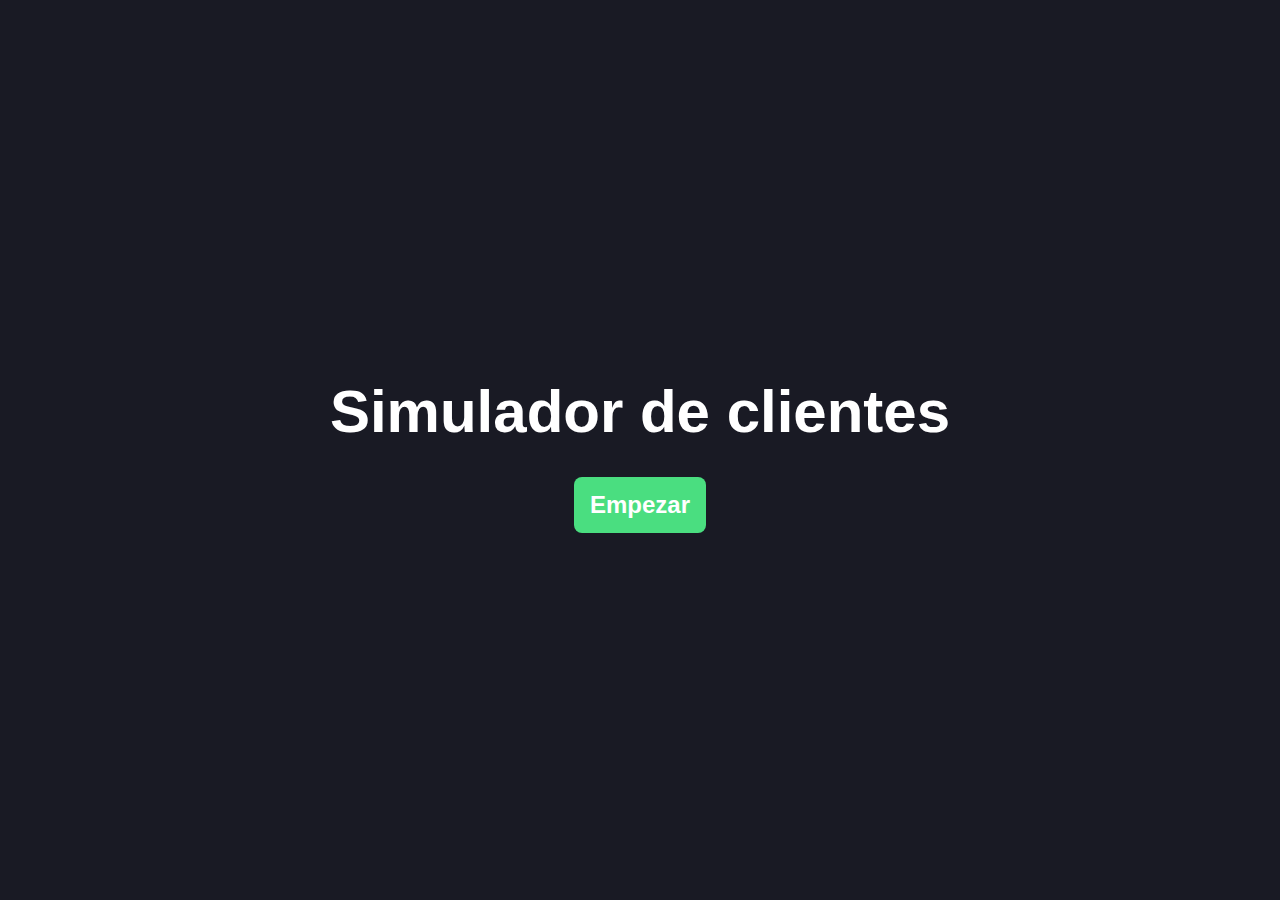
<file: index.html>
<!DOCTYPE html><html lang="en"><head><meta charSet="utf-8"/><meta name="viewport" content="width=device-width, initial-scale=1"/><link rel="preload" href="/_next/static/media/4473ecc91f70f139-s.p.woff" as="font" crossorigin="" type="font/woff"/><link rel="preload" href="/_next/static/media/463dafcda517f24f-s.p.woff" as="font" crossorigin="" type="font/woff"/><link rel="stylesheet" href="/_next/static/css/7f48a2754054d4f2.css" data-precedence="next"/><link rel="preload" as="script" fetchPriority="low" href="/_next/static/chunks/webpack-1b2fcdea7a42c911.js"/><script src="/_next/static/chunks/4bd1b696-9da136e16e280a8c.js" async=""></script><script src="/_next/static/chunks/215-7ce449878141f83b.js" async=""></script><script src="/_next/static/chunks/main-app-a57f19d70d06a9fe.js" async=""></script><script src="/_next/static/chunks/648-c4cb6474d9ba45f7.js" async=""></script><script src="/_next/static/chunks/app/page-818a45b54d1d9a6f.js" async=""></script><meta name="next-size-adjust"/><title>Create Next App</title><meta name="description" content="Generated by create next app"/><link rel="icon" href="/favicon.ico" type="image/x-icon" sizes="16x16"/><script src="/_next/static/chunks/polyfills-42372ed130431b0a.js" noModule=""></script></head><body class="__variable_1e4310 __variable_c3aa02 antialiased"><div class="flex justify-center items-center h-screen w-screen"><div class="flex justify-center items-center flex-col text-center"><p class="text-[60px] font-bold mb-5">Simulador de clientes</p><button class="bg-green-400 text-2xl rounded-lg text-white px-4 py-3 font-bold">Empezar</button></div></div><script src="/_next/static/chunks/webpack-1b2fcdea7a42c911.js" async=""></script><script>(self.__next_f=self.__next_f||[]).push([0])</script><script>self.__next_f.push([1,"4:\"$Sreact.fragment\"\n5:I[9275,[],\"\"]\n6:I[1343,[],\"\"]\n7:I[6513,[],\"ClientPageRoot\"]\n8:I[9006,[\"648\",\"static/chunks/648-c4cb6474d9ba45f7.js\",\"931\",\"static/chunks/app/page-818a45b54d1d9a6f.js\"],\"default\"]\nb:I[3120,[],\"OutletBoundary\"]\nd:I[3120,[],\"MetadataBoundary\"]\nf:I[3120,[],\"ViewportBoundary\"]\n11:I[6130,[],\"\"]\n1:HL[\"/_next/static/media/4473ecc91f70f139-s.p.woff\",\"font\",{\"crossOrigin\":\"\",\"type\":\"font/woff\"}]\n2:HL[\"/_next/static/media/463dafcda517f24f-s.p.woff\",\"font\",{\"crossOrigin\":\"\",\"type\":\"font/woff\"}]\n3:HL[\"/_next/static/css/7f48a2754054d4f2.css\",\"style\"]\n"])</script><script>self.__next_f.push([1,"0:{\"P\":null,\"b\":\"KLy82Nq-q0URdP3y0QU7D\",\"p\":\"\",\"c\":[\"\",\"\"],\"i\":false,\"f\":[[[\"\",{\"children\":[\"__PAGE__\",{}]},\"$undefined\",\"$undefined\",true],[\"\",[\"$\",\"$4\",\"c\",{\"children\":[[[\"$\",\"link\",\"0\",{\"rel\":\"stylesheet\",\"href\":\"/_next/static/css/7f48a2754054d4f2.css\",\"precedence\":\"next\",\"crossOrigin\":\"$undefined\",\"nonce\":\"$undefined\"}]],[\"$\",\"html\",null,{\"lang\":\"en\",\"children\":[\"$\",\"body\",null,{\"className\":\"__variable_1e4310 __variable_c3aa02 antialiased\",\"children\":[\"$\",\"$L5\",null,{\"parallelRouterKey\":\"children\",\"segmentPath\":[\"children\"],\"error\":\"$undefined\",\"errorStyles\":\"$undefined\",\"errorScripts\":\"$undefined\",\"template\":[\"$\",\"$L6\",null,{}],\"templateStyles\":\"$undefined\",\"templateScripts\":\"$undefined\",\"notFound\":[[\"$\",\"title\",null,{\"children\":\"404: This page could not be found.\"}],[\"$\",\"div\",null,{\"style\":{\"fontFamily\":\"system-ui,\\\"Segoe UI\\\",Roboto,Helvetica,Arial,sans-serif,\\\"Apple Color Emoji\\\",\\\"Segoe UI Emoji\\\"\",\"height\":\"100vh\",\"textAlign\":\"center\",\"display\":\"flex\",\"flexDirection\":\"column\",\"alignItems\":\"center\",\"justifyContent\":\"center\"},\"children\":[\"$\",\"div\",null,{\"children\":[[\"$\",\"style\",null,{\"dangerouslySetInnerHTML\":{\"__html\":\"body{color:#000;background:#fff;margin:0}.next-error-h1{border-right:1px solid rgba(0,0,0,.3)}@media (prefers-color-scheme:dark){body{color:#fff;background:#000}.next-error-h1{border-right:1px solid rgba(255,255,255,.3)}}\"}}],[\"$\",\"h1\",null,{\"className\":\"next-error-h1\",\"style\":{\"display\":\"inline-block\",\"margin\":\"0 20px 0 0\",\"padding\":\"0 23px 0 0\",\"fontSize\":24,\"fontWeight\":500,\"verticalAlign\":\"top\",\"lineHeight\":\"49px\"},\"children\":\"404\"}],[\"$\",\"div\",null,{\"style\":{\"display\":\"inline-block\"},\"children\":[\"$\",\"h2\",null,{\"style\":{\"fontSize\":14,\"fontWeight\":400,\"lineHeight\":\"49px\",\"margin\":0},\"children\":\"This page could not be found.\"}]}]]}]}]],\"notFoundStyles\":[]}]}]}]]}],{\"children\":[\"__PAGE__\",[\"$\",\"$4\",\"c\",{\"children\":[[\"$\",\"$L7\",null,{\"Component\":\"$8\",\"searchParams\":{},\"params\":{},\"promises\":[\"$@9\",\"$@a\"]}],null,[\"$\",\"$Lb\",null,{\"children\":\"$Lc\"}]]}],{},null]},null],[\"$\",\"$4\",\"h\",{\"children\":[null,[\"$\",\"$4\",\"IswgjoqKfApqN7sbLwrUy\",{\"children\":[[\"$\",\"$Ld\",null,{\"children\":\"$Le\"}],[\"$\",\"$Lf\",null,{\"children\":\"$L10\"}],[\"$\",\"meta\",null,{\"name\":\"next-size-adjust\"}]]}]]}]]],\"m\":\"$undefined\",\"G\":[\"$11\",\"$undefined\"],\"s\":false,\"S\":true}\n"])</script><script>self.__next_f.push([1,"9:{}\na:{}\n"])</script><script>self.__next_f.push([1,"10:[[\"$\",\"meta\",\"0\",{\"name\":\"viewport\",\"content\":\"width=device-width, initial-scale=1\"}]]\ne:[[\"$\",\"meta\",\"0\",{\"charSet\":\"utf-8\"}],[\"$\",\"title\",\"1\",{\"children\":\"Create Next App\"}],[\"$\",\"meta\",\"2\",{\"name\":\"description\",\"content\":\"Generated by create next app\"}],[\"$\",\"link\",\"3\",{\"rel\":\"icon\",\"href\":\"/favicon.ico\",\"type\":\"image/x-icon\",\"sizes\":\"16x16\"}]]\n"])</script><script>self.__next_f.push([1,"c:null\n"])</script></body></html>
</file>
<file: _next/static/css/7f48a2754054d4f2.css>
@font-face{font-family:geistSans;src:url(/_next/static/media/4473ecc91f70f139-s.p.woff) format("woff");font-display:swap;font-weight:100 900}@font-face{font-family:geistSans Fallback;src:local("Arial");ascent-override:85.83%;descent-override:20.52%;line-gap-override:9.33%;size-adjust:107.19%}.__className_1e4310{font-family:geistSans,geistSans Fallback}.__variable_1e4310{--font-geist-sans:"geistSans","geistSans Fallback"}@font-face{font-family:geistMono;src:url(/_next/static/media/463dafcda517f24f-s.p.woff) format("woff");font-display:swap;font-weight:100 900}@font-face{font-family:geistMono Fallback;src:local("Arial");ascent-override:69.97%;descent-override:16.73%;line-gap-override:7.61%;size-adjust:131.49%}.__className_c3aa02{font-family:geistMono,geistMono Fallback}.__variable_c3aa02{--font-geist-mono:"geistMono","geistMono Fallback"}*,:after,:before{--tw-border-spacing-x:0;--tw-border-spacing-y:0;--tw-translate-x:0;--tw-translate-y:0;--tw-rotate:0;--tw-skew-x:0;--tw-skew-y:0;--tw-scale-x:1;--tw-scale-y:1;--tw-pan-x: ;--tw-pan-y: ;--tw-pinch-zoom: ;--tw-scroll-snap-strictness:proximity;--tw-gradient-from-position: ;--tw-gradient-via-position: ;--tw-gradient-to-position: ;--tw-ordinal: ;--tw-slashed-zero: ;--tw-numeric-figure: ;--tw-numeric-spacing: ;--tw-numeric-fraction: ;--tw-ring-inset: ;--tw-ring-offset-width:0px;--tw-ring-offset-color:#fff;--tw-ring-color:rgba(59,130,246,.5);--tw-ring-offset-shadow:0 0 #0000;--tw-ring-shadow:0 0 #0000;--tw-shadow:0 0 #0000;--tw-shadow-colored:0 0 #0000;--tw-blur: ;--tw-brightness: ;--tw-contrast: ;--tw-grayscale: ;--tw-hue-rotate: ;--tw-invert: ;--tw-saturate: ;--tw-sepia: ;--tw-drop-shadow: ;--tw-backdrop-blur: ;--tw-backdrop-brightness: ;--tw-backdrop-contrast: ;--tw-backdrop-grayscale: ;--tw-backdrop-hue-rotate: ;--tw-backdrop-invert: ;--tw-backdrop-opacity: ;--tw-backdrop-saturate: ;--tw-backdrop-sepia: ;--tw-contain-size: ;--tw-contain-layout: ;--tw-contain-paint: ;--tw-contain-style: }::backdrop{--tw-border-spacing-x:0;--tw-border-spacing-y:0;--tw-translate-x:0;--tw-translate-y:0;--tw-rotate:0;--tw-skew-x:0;--tw-skew-y:0;--tw-scale-x:1;--tw-scale-y:1;--tw-pan-x: ;--tw-pan-y: ;--tw-pinch-zoom: ;--tw-scroll-snap-strictness:proximity;--tw-gradient-from-position: ;--tw-gradient-via-position: ;--tw-gradient-to-position: ;--tw-ordinal: ;--tw-slashed-zero: ;--tw-numeric-figure: ;--tw-numeric-spacing: ;--tw-numeric-fraction: ;--tw-ring-inset: ;--tw-ring-offset-width:0px;--tw-ring-offset-color:#fff;--tw-ring-color:rgba(59,130,246,.5);--tw-ring-offset-shadow:0 0 #0000;--tw-ring-shadow:0 0 #0000;--tw-shadow:0 0 #0000;--tw-shadow-colored:0 0 #0000;--tw-blur: ;--tw-brightness: ;--tw-contrast: ;--tw-grayscale: ;--tw-hue-rotate: ;--tw-invert: ;--tw-saturate: ;--tw-sepia: ;--tw-drop-shadow: ;--tw-backdrop-blur: ;--tw-backdrop-brightness: ;--tw-backdrop-contrast: ;--tw-backdrop-grayscale: ;--tw-backdrop-hue-rotate: ;--tw-backdrop-invert: ;--tw-backdrop-opacity: ;--tw-backdrop-saturate: ;--tw-backdrop-sepia: ;--tw-contain-size: ;--tw-contain-layout: ;--tw-contain-paint: ;--tw-contain-style: }/*
! tailwindcss v3.4.14 | MIT License | https://tailwindcss.com
*/*,:after,:before{box-sizing:border-box;border:0 solid #e5e7eb}:after,:before{--tw-content:""}:host,html{line-height:1.5;-webkit-text-size-adjust:100%;-moz-tab-size:4;tab-size:4;font-family:ui-sans-serif,system-ui,sans-serif,Apple Color Emoji,Segoe UI Emoji,Segoe UI Symbol,Noto Color Emoji;font-feature-settings:normal;font-variation-settings:normal;-webkit-tap-highlight-color:transparent}body{margin:0;line-height:inherit}hr{height:0;color:inherit;border-top-width:1px}abbr:where([title]){text-decoration:underline dotted}h1,h2,h3,h4,h5,h6{font-size:inherit;font-weight:inherit}a{color:inherit;text-decoration:inherit}b,strong{font-weight:bolder}code,kbd,pre,samp{font-family:ui-monospace,SFMono-Regular,Menlo,Monaco,Consolas,Liberation Mono,Courier New,monospace;font-feature-settings:normal;font-variation-settings:normal;font-size:1em}small{font-size:80%}sub,sup{font-size:75%;line-height:0;position:relative;vertical-align:baseline}sub{bottom:-.25em}sup{top:-.5em}table{text-indent:0;border-color:inherit;border-collapse:collapse}button,input,optgroup,select,textarea{font-family:inherit;font-feature-settings:inherit;font-variation-settings:inherit;font-size:100%;font-weight:inherit;line-height:inherit;letter-spacing:inherit;color:inherit;margin:0;padding:0}button,select{text-transform:none}button,input:where([type=button]),input:where([type=reset]),input:where([type=submit]){-webkit-appearance:button;background-color:transparent;background-image:none}:-moz-focusring{outline:auto}:-moz-ui-invalid{box-shadow:none}progress{vertical-align:baseline}::-webkit-inner-spin-button,::-webkit-outer-spin-button{height:auto}[type=search]{-webkit-appearance:textfield;outline-offset:-2px}::-webkit-search-decoration{-webkit-appearance:none}::-webkit-file-upload-button{-webkit-appearance:button;font:inherit}summary{display:list-item}blockquote,dd,dl,figure,h1,h2,h3,h4,h5,h6,hr,p,pre{margin:0}fieldset{margin:0}fieldset,legend{padding:0}menu,ol,ul{list-style:none;margin:0;padding:0}dialog{padding:0}textarea{resize:vertical}input::placeholder,textarea::placeholder{opacity:1;color:#9ca3af}[role=button],button{cursor:pointer}:disabled{cursor:default}audio,canvas,embed,iframe,img,object,svg,video{display:block;vertical-align:middle}img,video{max-width:100%;height:auto}[hidden]:where(:not([hidden=until-found])){display:none}.relative{position:relative}.m-auto{margin:auto}.mb-2{margin-bottom:.5rem}.mb-3{margin-bottom:.75rem}.mb-4{margin-bottom:1rem}.mb-5{margin-bottom:1.25rem}.mb-8{margin-bottom:2rem}.mb-\[30px\]{margin-bottom:30px}.mr-3{margin-right:.75rem}.flex{display:flex}.h-16{height:4rem}.h-\[30px\]{height:30px}.h-full{height:100%}.h-screen{height:100vh}.w-16{width:4rem}.w-\[200px\]{width:200px}.w-\[30px\]{width:30px}.w-\[450px\]{width:450px}.w-full{width:100%}.w-screen{width:100vw}.max-w-\[900px\]{max-width:900px}.flex-1{flex:1 1 0%}.flex-row{flex-direction:row}.flex-col{flex-direction:column}.items-center{align-items:center}.justify-center{justify-content:center}.justify-between{justify-content:space-between}.gap-3{gap:.75rem}.gap-5{gap:1.25rem}.gap-8{gap:2rem}.rounded-full{border-radius:9999px}.rounded-lg{border-radius:.5rem}.rounded-md{border-radius:.375rem}.border{border-width:1px}.bg-\[\#191A24\]{--tw-bg-opacity:1;background-color:rgb(25 26 36/var(--tw-bg-opacity))}.bg-\[\#343650\]{--tw-bg-opacity:1;background-color:rgb(52 54 80/var(--tw-bg-opacity))}.bg-blue-500{--tw-bg-opacity:1;background-color:rgb(59 130 246/var(--tw-bg-opacity))}.bg-gray-100{--tw-bg-opacity:1;background-color:rgb(243 244 246/var(--tw-bg-opacity))}.bg-green-400{--tw-bg-opacity:1;background-color:rgb(74 222 128/var(--tw-bg-opacity))}.bg-red-400{--tw-bg-opacity:1;background-color:rgb(248 113 113/var(--tw-bg-opacity))}.bg-white{--tw-bg-opacity:1;background-color:rgb(255 255 255/var(--tw-bg-opacity))}.p-5{padding:1.25rem}.p-6{padding:1.5rem}.px-4{padding-left:1rem;padding-right:1rem}.py-3{padding-top:.75rem;padding-bottom:.75rem}.text-center{text-align:center}.text-2xl{font-size:1.5rem;line-height:2rem}.text-3xl{font-size:1.875rem;line-height:2.25rem}.text-\[45px\]{font-size:45px}.text-\[50px\]{font-size:50px}.text-\[60px\]{font-size:60px}.text-lg{font-size:1.125rem;line-height:1.75rem}.text-xs{font-size:.75rem;line-height:1rem}.font-bold{font-weight:700}.font-semibold{font-weight:600}.capitalize{text-transform:capitalize}.leading-\[55px\]{line-height:55px}.text-\[\#8486A9\]{--tw-text-opacity:1;color:rgb(132 134 169/var(--tw-text-opacity))}.text-\[\#a5b4fc\]{--tw-text-opacity:1;color:rgb(165 180 252/var(--tw-text-opacity))}.text-black{--tw-text-opacity:1;color:rgb(0 0 0/var(--tw-text-opacity))}.text-gray-800{--tw-text-opacity:1;color:rgb(31 41 55/var(--tw-text-opacity))}.text-white{--tw-text-opacity:1;color:rgb(255 255 255/var(--tw-text-opacity))}.antialiased{-webkit-font-smoothing:antialiased;-moz-osx-font-smoothing:grayscale}.shadow-lg{--tw-shadow:0 10px 15px -3px rgba(0,0,0,.1),0 4px 6px -4px rgba(0,0,0,.1);--tw-shadow-colored:0 10px 15px -3px var(--tw-shadow-color),0 4px 6px -4px var(--tw-shadow-color)}.shadow-lg,.shadow-md{box-shadow:var(--tw-ring-offset-shadow,0 0 #0000),var(--tw-ring-shadow,0 0 #0000),var(--tw-shadow)}.shadow-md{--tw-shadow:0 4px 6px -1px rgba(0,0,0,.1),0 2px 4px -2px rgba(0,0,0,.1);--tw-shadow-colored:0 4px 6px -1px var(--tw-shadow-color),0 2px 4px -2px var(--tw-shadow-color)}body{color:#fff;background:#191a24;font-family:Arial,Helvetica,sans-serif}@media (min-width:640px){.sm\:h-32{height:8rem}.sm\:w-32{width:8rem}.sm\:gap-16{gap:4rem}.sm\:gap-8{gap:2rem}.sm\:text-2xl{font-size:1.5rem;line-height:2rem}.sm\:text-6xl{font-size:3.75rem;line-height:1}}@media (min-width:1024px){.lg\:h-40{height:10rem}.lg\:w-40{width:10rem}.lg\:text-7xl{font-size:4.5rem;line-height:1}}
</file>
